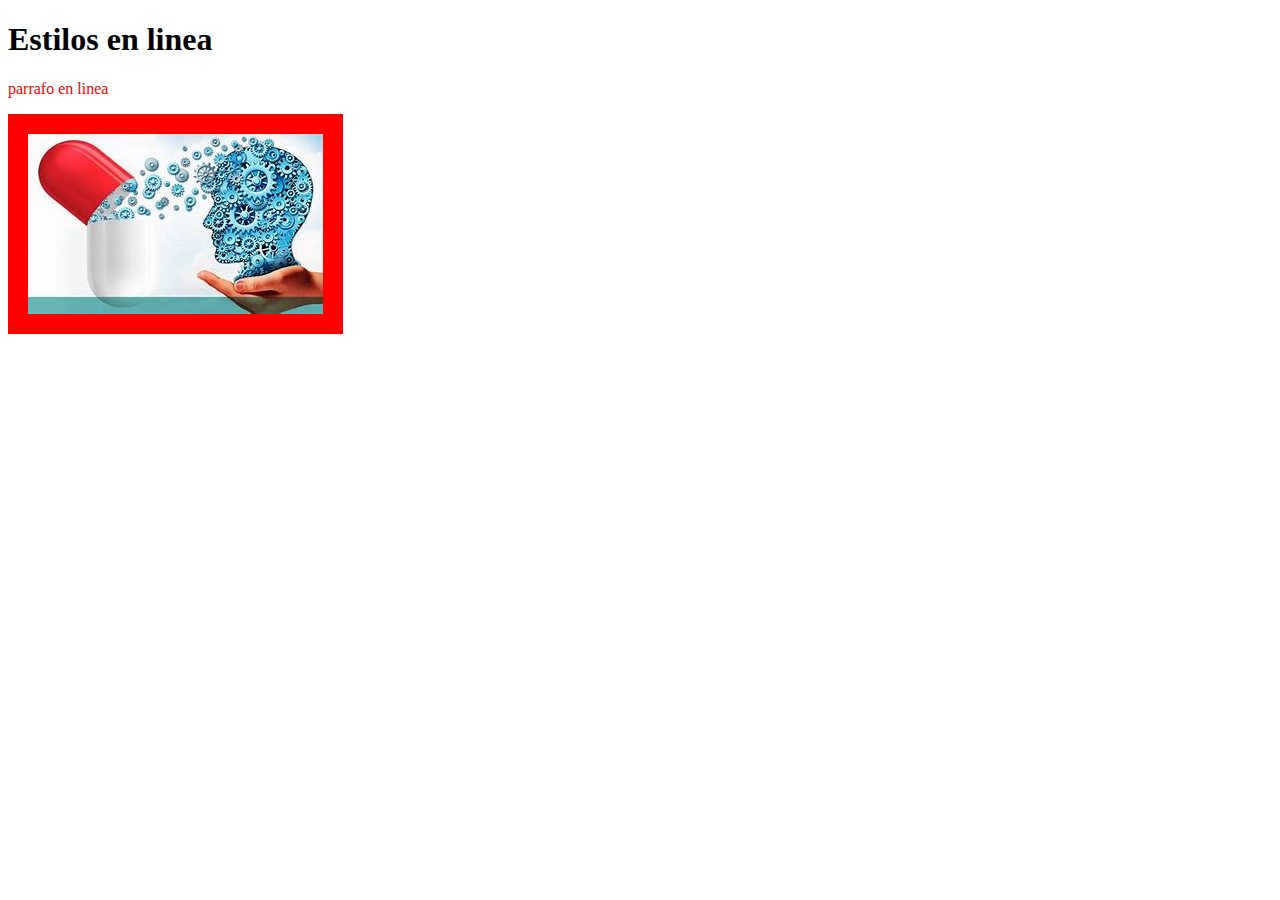
<file: index.html>
<!DOCTYPE html>
<html>
   <head>
       <title>Estilos</title>
       <link rel="stylesheet" href="estilos.css">
   </head>
<body>
   <h1>Estilos en linea</h1>
   <p>parrafo en linea</p>
   <img src="OIP.jpg">
</body>
</html>
</file>
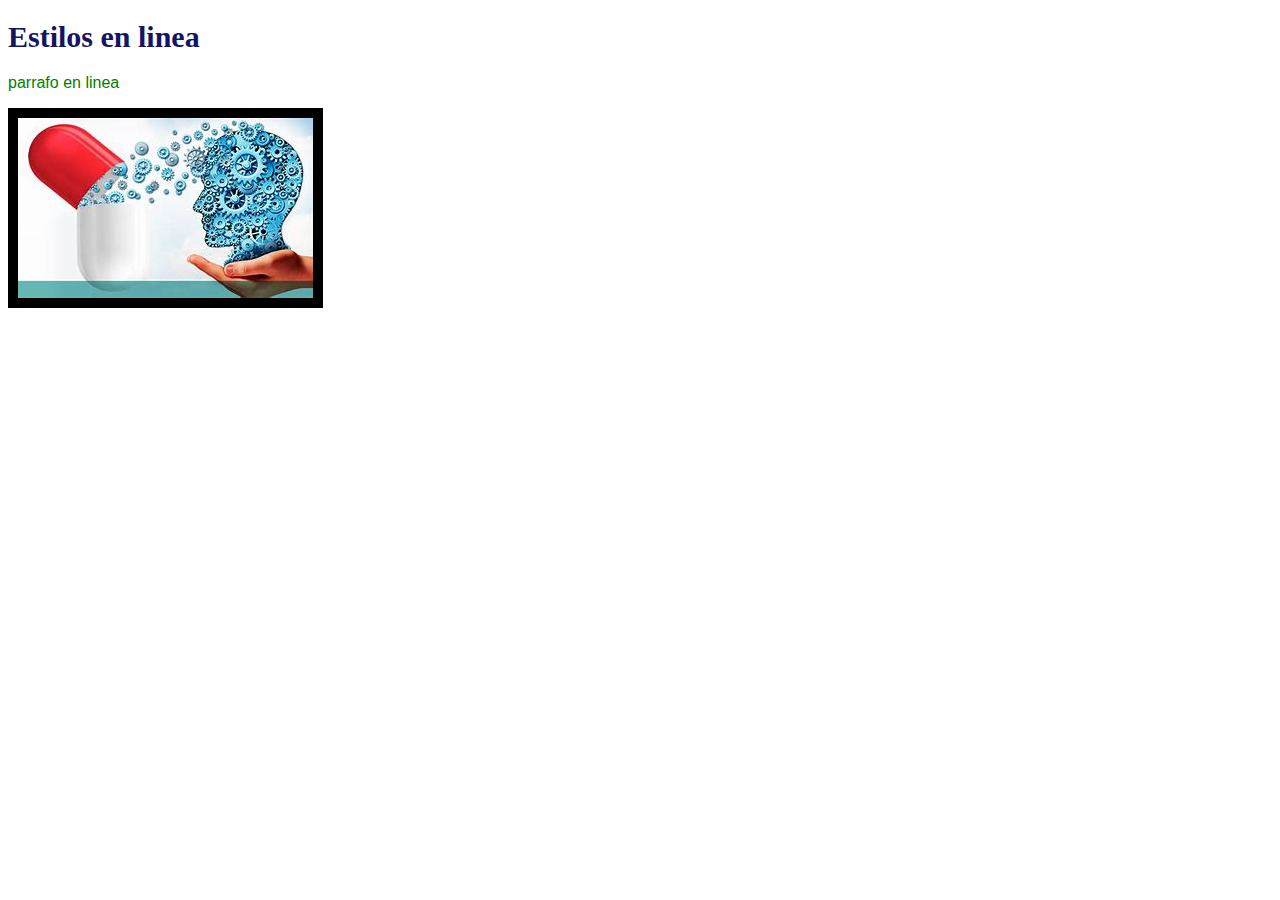
<file: intex.html>
<!DOCTYPE html>
<html>
   <head>
       <title>Estilos</title>
   </head>
<body>
   <h1 style="color: rgb(20,20,100); font-size: 30px;">Estilos en linea</h1>
   <p style="color: green; font-family: Verdana, Geneva, Tahoma, sans-serif;">parrafo en linea</p>
   <img src="OIP.jpg" style="border:10px solid black;">
</body>
</html>
</file>
<file: estilos.css>
estilos
h1{
   color: rgb(180,10,100);
   font-size:50px;
}
p{
    color: red;
    font-family: aria;
}
img{
   border: 20px solid red;
}
</file>
